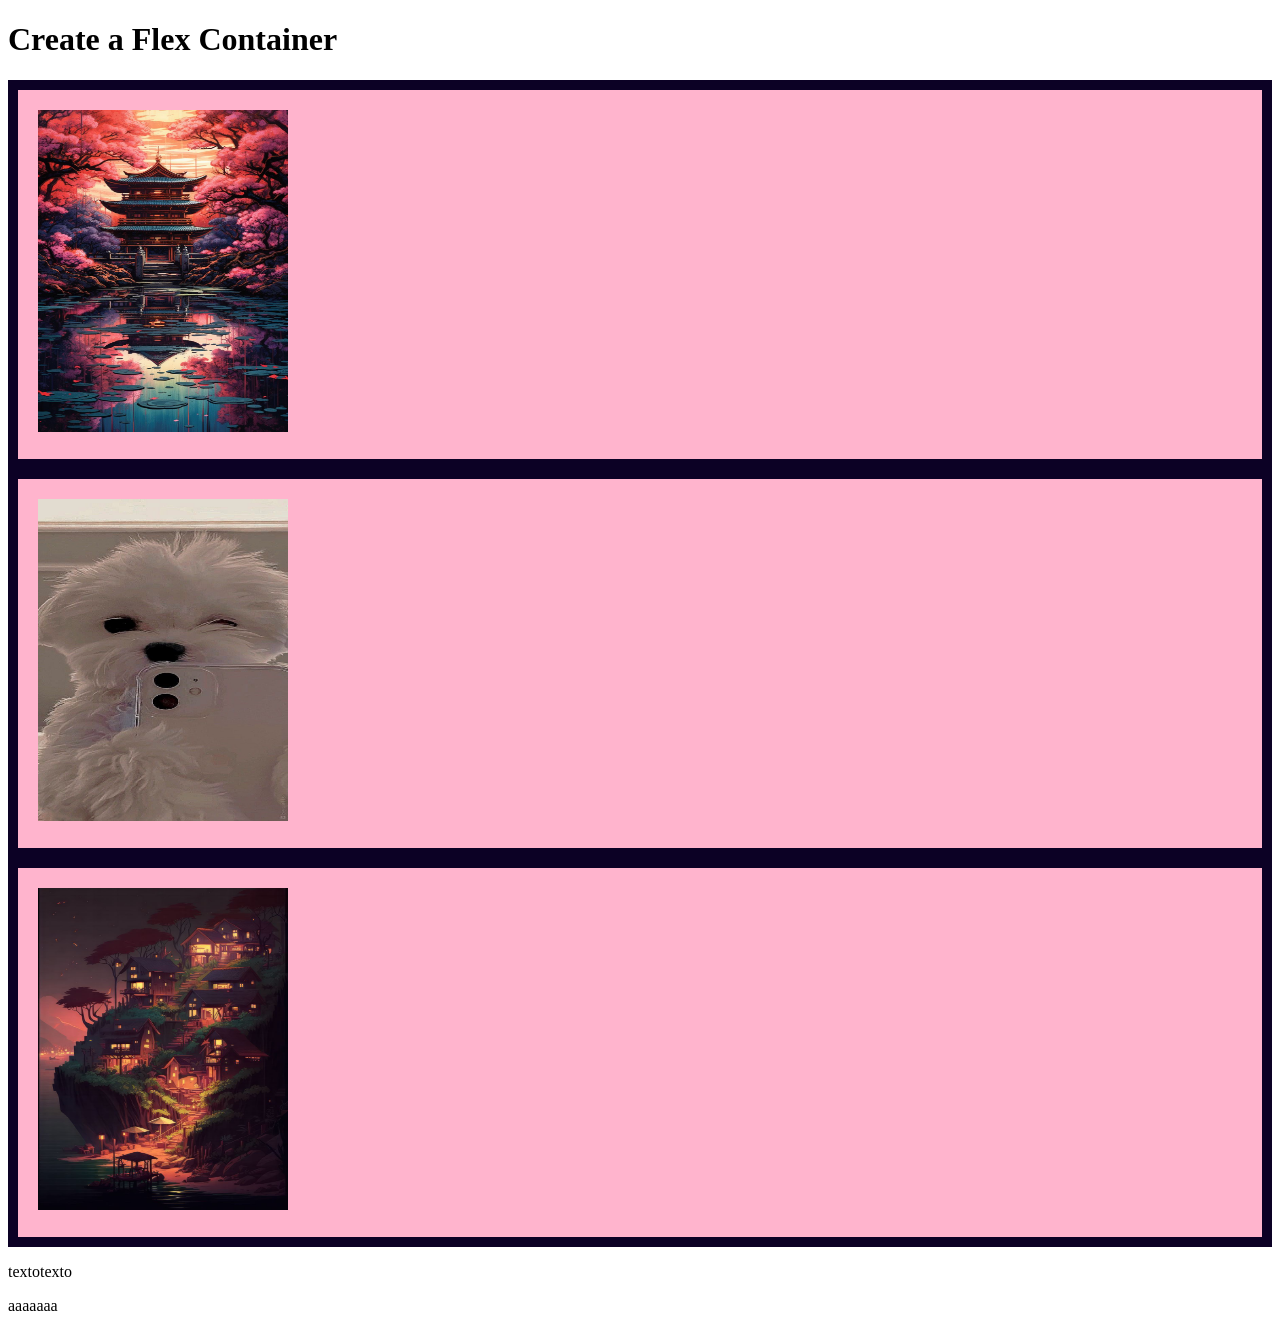
<file: index.html>
<!DOCTYPE html>
<html lang="en">
<head>

    <meta charset="UTF-8">
    <meta name="viewport" content="width=device-width, initial-scale=1.0">
    <title>Pagina CSS e HTML</title>
  <link rel="stylesheet" href="style.css">
</head>
<body>
    <h1>Create a Flex Container</h1>
    <div class="flex-container">
      <div><img src="nya.jpg" alt="" width="250" height="322"></div>
      <div><img src="cool.jpg" alt="" width="250" height="322"></div>
      <div><img src="legal.jpg" alt=""width="250" height="322"></div>  
    </div>
  <p>textotexto</p>

  <p>aaaaaaa </p>

</body>
</html>
</file>
<file: style.css>
.flex-container {
    display: flex;
    flex-direction: column;
    background-color: rgb(12, 1, 37);
  }
  
  .flex-container > div {
    background-color: #ffb4cd;
    margin: 10px;
    padding: 20px;
    font-size: 30px;
}
</file>
